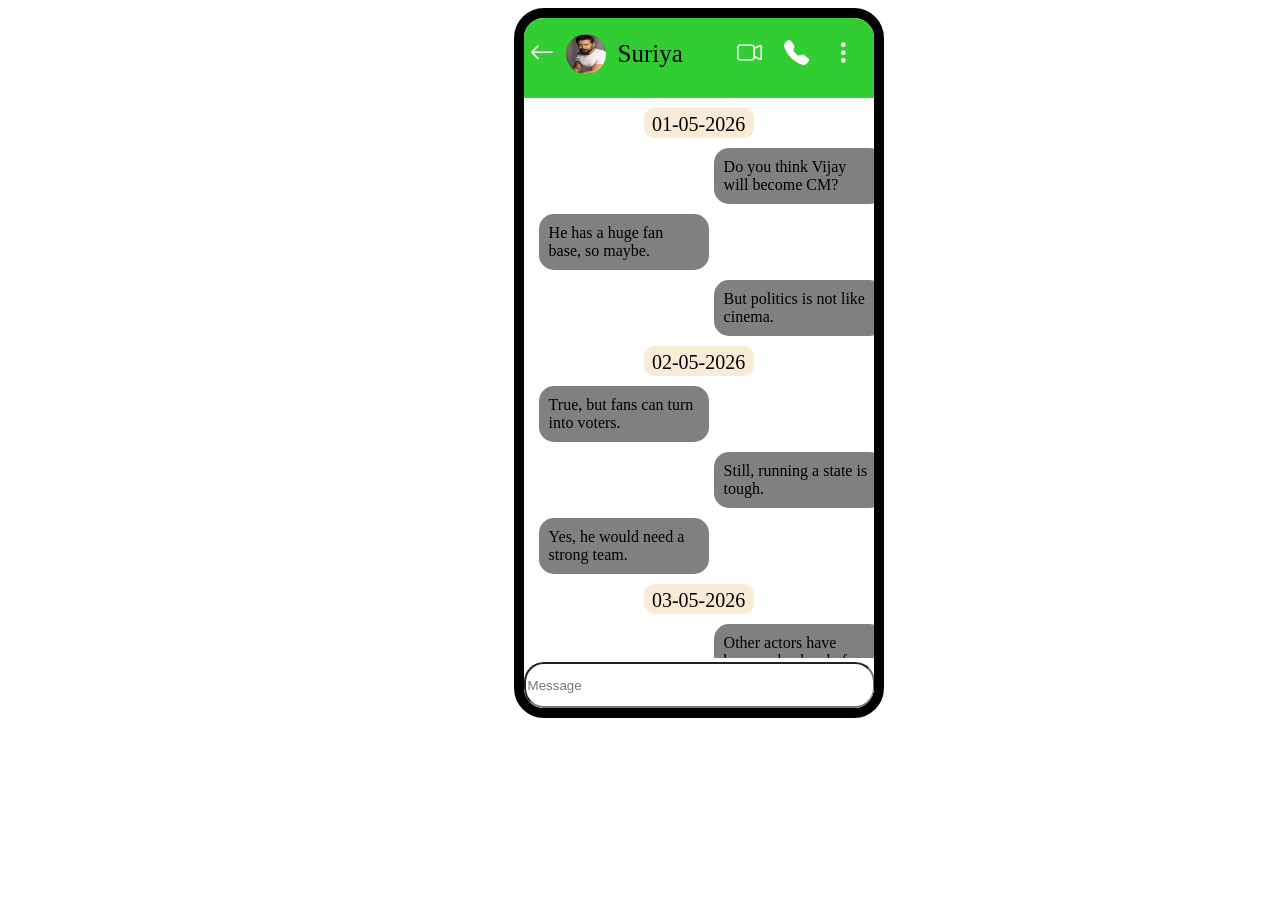
<file: index.html>
<!DOCTYPE html>
<html lang="en">
<head>
    <meta charset="UTF-8">
    <meta name="viewport" content="width=device-width, initial-scale=1.0">
    <title>Document</title>
    <link rel="stylesheet" href="./style.css">
    <link rel="stylesheet" href="https://cdn.jsdelivr.net/npm/bootstrap-icons@1.13.1/font/bootstrap-icons.min.css">
</head>
<body>
    <div class="screen">

     <div class="header">
        
       <i class="bi bi-arrow-left"></i>

        <img src="./suriya img.jpg">

        <span class="name">Suriya</span>

        <div class="hleft">
            <i class="bi bi-camera-video"></i>
            <i class="bi bi-telephone-fill"></i>
            <i class="bi bi-three-dots-vertical"></i>

        </div>
    </div>

    <div class="chat">

        <div class="date">
            01-05-2026
        </div>

        <div class="right">
           Do you think Vijay will become CM?
        </div>

        <div class="left">
            He has a huge fan base, so maybe.
        </div>

        <div class="right">
          But politics is not like cinema.
        </div>

        <div class="date">
            02-05-2026
        </div>

        <div class="left">
            True, but fans can turn into voters.
        </div>

        <div class="right">
           Still, running a state is tough.
        </div>

        <div class="left">
            Yes, he would need a strong team.
        </div>

        <div class="date">
            03-05-2026
        </div>

        <div class="right">
           Other actors have become leaders before.
        </div>

        <div class="left">
           Exactly, so it’s possible for him too.
        </div>

        <div class="right">
          But we can’t say for sure now.
        </div>

        <div class="left">
           Right, only time will tell.
        </div>

        <div class="date">
            04-05-2026
        </div>

        <div class="right">
           Da, Vijay is CM now! Can you believe it?
        </div>

        <div class="left">
          I know da, it feels like a festival everywhere!
        </div>

        

        <div class="right">
           Fans are dancing on the streets, so much joy.
        </div>

        <div class="left">
          Yes, fireworks, posters, celebrations—it’s like a movie release!
        </div>
        <div class="right">
          This is history, macha. Our Thalapathy as CM!
        </div>

        <div class="left">
          Correct, da. For now, let’s celebrate this big moment!
        </div>

         <div class="right">
          Yes da, this day will stay in our hearts forever!
        </div>

        <div class="left">
         Yes, da.
        </div> 



    </div> 

    <div class="footer">
        <input type="text" placeholder="Message">
    </div>  

</div>
</body>
</html>
</file>
<file: style.css>
.screen{
    width:350px;
    height:690px;
    border:10px solid black;
    border-radius:30px;
    position: relative;
    left: 40%;
    overflow: hidden;
    
    
}

.header{
    background:limegreen;
    height:70px;
    width: 345px;
    position: absolute;
    top: 0px;
   
    line-height: 50px;
    padding-top: 10px;
    padding-left: 5px;
   
    
}
.header i,
.header img,
.header span{
    display:inline-block;
    vertical-align:middle;
}

.header i{
    
     font-size: 25px;
     color: white;

     margin-right: 8px;

}

.header img{
   
    width: 40px;
    height: 40px;
   
    border-radius:50%;
    
    margin-right: 8px;
}

.name{
    
    font-size:25px;
    
}
.hleft {
   
    
    position:absolute;
    right:10px;
    top:0;
    bottom: 15px;
    line-height: 70px;
    

}
.hleft i{
    
    
    margin-left: 10px;
}

.chat{
    position: absolute;
    top: 80px;     
    bottom: 50px;  

    width: 100%;
    
     overflow-y: auto;
     
     padding: 10px;
}

.date{
    
    position: sticky;
    top: 0px;
    background-color: antiquewhite;
    width: 100px;
    height: 20px;
    border-radius: 10px;
    text-align: center;
    padding: 5px;
    font-size: 20px;
    margin-left:  110px;
    margin-bottom: 10px;
}

.right{
    background-color: grey;
    width:150px;
    padding:10px;
    border-radius:15px;
    margin-left: auto;
    /* margin-left:50%; */
    margin-bottom:10px;
}

.left{
    background-color: grey;
    width:150px;
    padding:10px;
    margin-left: 5px;
    border-radius:15px;
margin-left: 5px;
    margin-bottom:10px;
}
.footer{
    position: absolute;  
    bottom: 0;
    width: 100%;
    /* margin: 0%; */
    
}

.footer input{
    width: 98%;
    height:40px;
    border-radius:20px;
}
</file>
